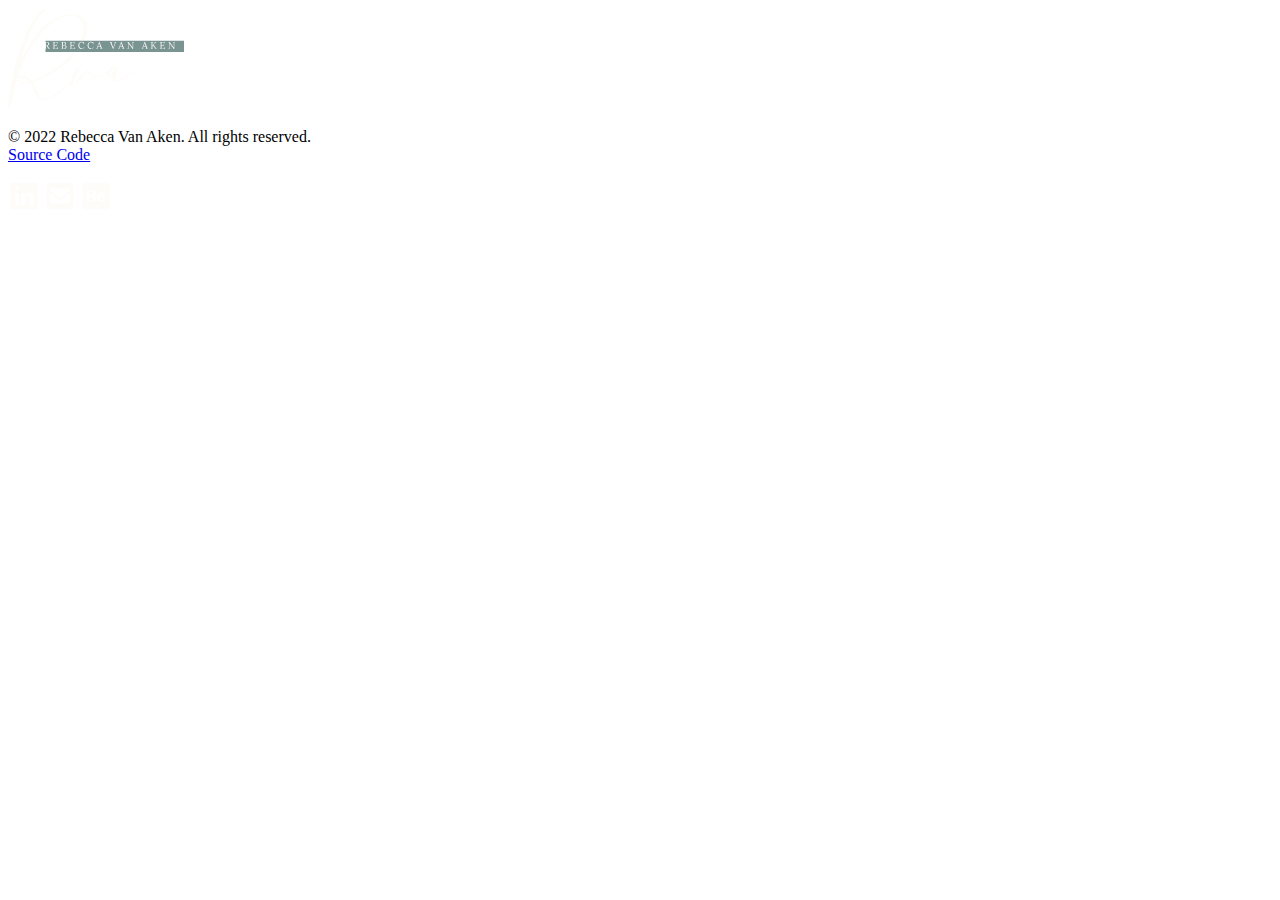
<file: footer.html>
<!DOCTYPE html>
<html>
<body>
    <section id="footerGrid">
        <div id="footerContainer">
          <img id="rvaLogoFooter" src="Style\Images\RVA Logo footer.svg" alt="RVA Logo">
          <p id="copyright">© 2022 Rebecca Van Aken. All rights reserved. <br> <a id="sourceCode" href="https://github.com/rjvanaken/rjvanaken.github.io">Source Code</a></p>
          <div id="socialContainer">
            <img id="linkedin" src="Style\Images\Icon\Font Awesome Free\linkedin.svg" alt="LinkedIn Icon">
            <img id="email" src="Style\Images\Icon\Font Awesome Free\envelope-square.svg" alt="Email Icon">
            <img id="behance" src="Style\Images\Icon\Font Awesome Free\behance-square.svg" alt="Behance Icon">
    
    
    
          </div>
        </div>
    
      </section>
</body>
</html>
</file>
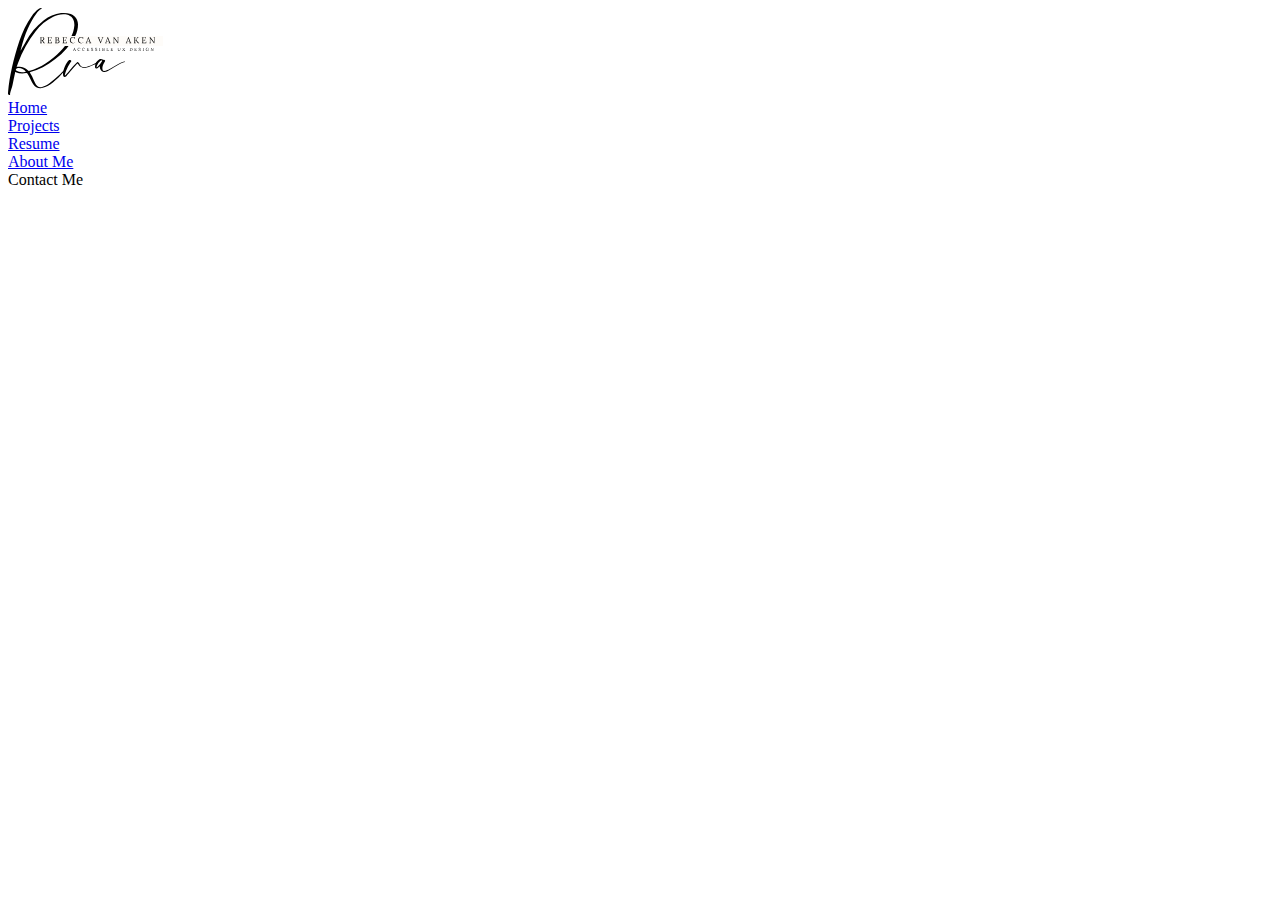
<file: header.html>
<!DOCTYPE html>
<html>
<body>
  <section id="header">
    <img id="rvaLogo" src="/Style/Images/RVA Logo.svg" alt="RVA Logo">
    <div id="navigation">
      <div id="navHome" class="navSelected">
      <a class="navLink" href="#">Home</a>
      </div>
      <div id="navProjects" class="navDefault">
        <a class="navLink" href="#projectsAnchor">Projects</a>
      </div>
      <div id="navResume" class="navDefault">
        <a class="navLink" href="/Files/Resume.pdf" target="_blank" rel="noopener noreferrer">Resume</a>
      </div>
      <div id="navAboutMe" class="navDefault">
      <a class="navLink" href="/about-me.html">About Me</a>
      </div>
    </div>
    <div class="CTA">Contact Me</div>
  </section>
</body>
</html>
</file>
